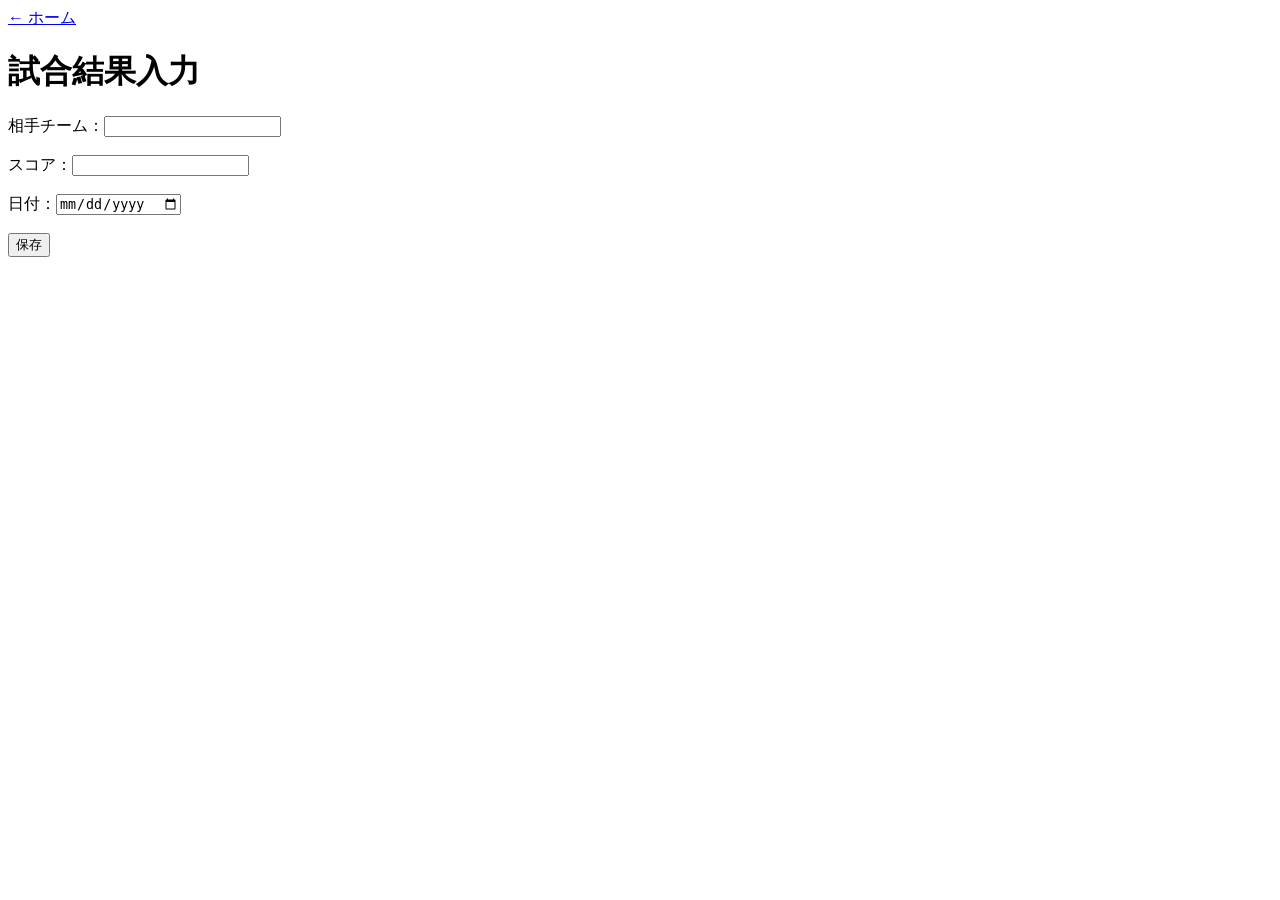
<file: fukui_zyunko_web/templates/result_form.html>
<!DOCTYPE html>
<html>
<head>
    <title>試合結果入力</title>
</head>
<body>

<header>
    <a href="/">← ホーム</a>
</header>

<h1>試合結果入力</h1>

<form method="POST">
    相手チーム：<input type="text" name="opponent"><br><br>
    スコア：<input type="text" name="score"><br><br>
    日付：<input type="date" name="date"><br><br>
    <button type="submit">保存</button>
</form>

</body>
</html>
</file>
